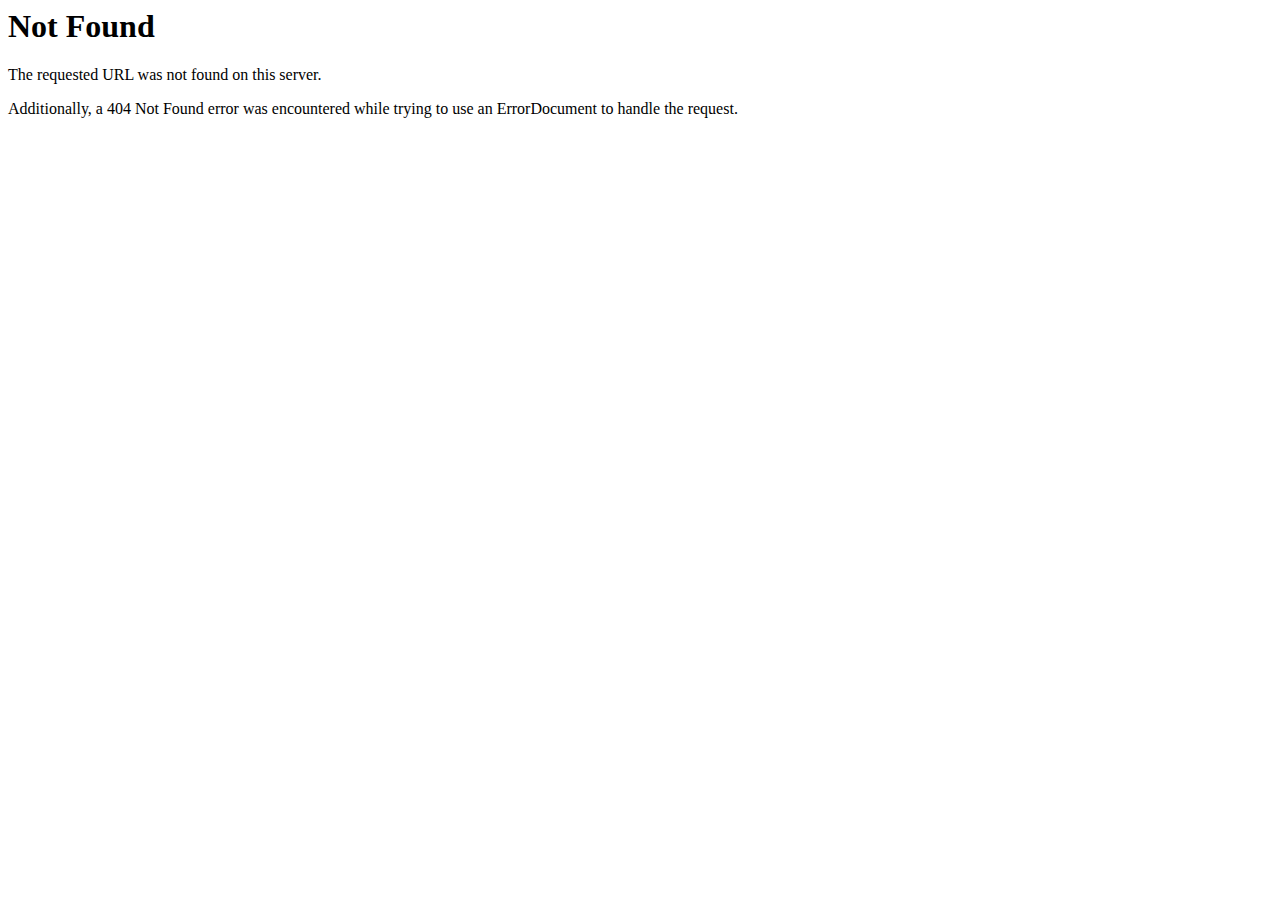
<file: www.loyolaschooltrivandrum.com/main/index.html>
<!DOCTYPE HTML PUBLIC "-//IETF//DTD HTML 2.0//EN">
<html><head>
<title>404 Not Found</title>
</head><body>
<h1>Not Found</h1>
<p>The requested URL was not found on this server.</p>
<p>Additionally, a 404 Not Found
error was encountered while trying to use an ErrorDocument to handle the request.</p>
</body></html>
</file>
